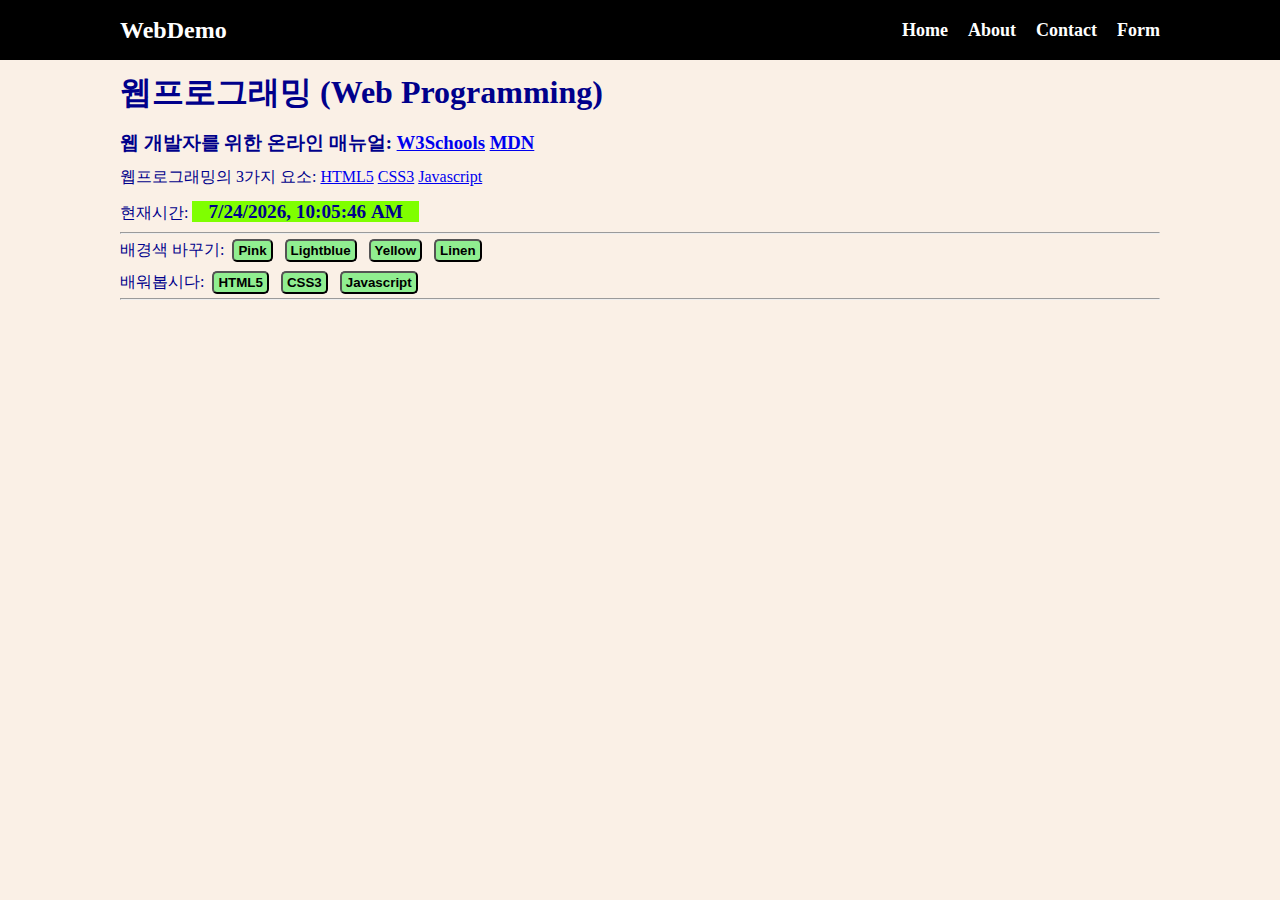
<file: index.html>
<!DOCTYPE html>
<html lang="en">
  <head>
    <meta charset="UTF-8" />
    <meta name="viewport" content="width=device-width, initial-scale=1.0" />
    <title>웹 프로그래밍 데모</title>
    <link rel="stylesheet" href="style.css" />
  </head>
  <body>
    <!-- 메뉴 -->
    <nav class="navbar">
      <div class="container">
        <div class="logo">WebDemo</div>
        <ul class="nav">
          <li>
            <a href="index.html">Home</a>
          </li>
          <!-- 항목 -->
          <li>
            <a href="about.html">About</a>
          </li>
          <li>
            <a href="contact.html">Contact</a>
          </li>
          <li>
            <a href="form.html">Form</a>
          </li>
        </ul>
      </div>
    </nav>
    <!-- 메인 섹션 -->
    <section class="main">
      <div class="container">
        <h1>웹프로그래밍 (Web Programming)</h1>

        <h3>
          웹 개발자를 위한 온라인 매뉴얼:
          <a href="https:w3schools.com">W3Schools</a>
          <a href="https://developer.mozilla.org/ko/">MDN</a>
        </h3>
        <p>
          웹프로그래밍의 3가지 요소:
          <a href="https://www.w3schools.com/html/default.asp">HTML5</a>
          <a href="https://www.w3schools.com/css/default.asp">CSS3</a>
          <a href="https://www.w3schools.com/js/default.asp">Javascript</a>
        </p>

        <p>현재시간: <span id="time"></span></p>

        <hr />
        <!--줄-->

        <p>
          배경색 바꾸기:
          <button onclick="pink()">Pink</button>
          <button onclick="lightblue()">Lightblue</button>
          <button onclick="yellow()">Yellow</button>
          <button onclick="linen()">Linen</button>
        </p>

        <p>
          배워봅시다:
          <button onmouseover="showhtml()" onmouseout="hide()">HTML5</button>
          <button onmouseover="showcss()" onmouseout="hide()">CSS3</button>
          <button onmouseover="showjs()" onmouseout="hide()">Javascript</button>
        </p>
        <hr />
        <br />
        <div>
          <img id="fig" height="200px" />
          <p id="desc"></p>
          <!--p#desc-->
        </div>
      </div>
    </section>

    <script src="main.js"></script>
  </body>
</html>
</file>
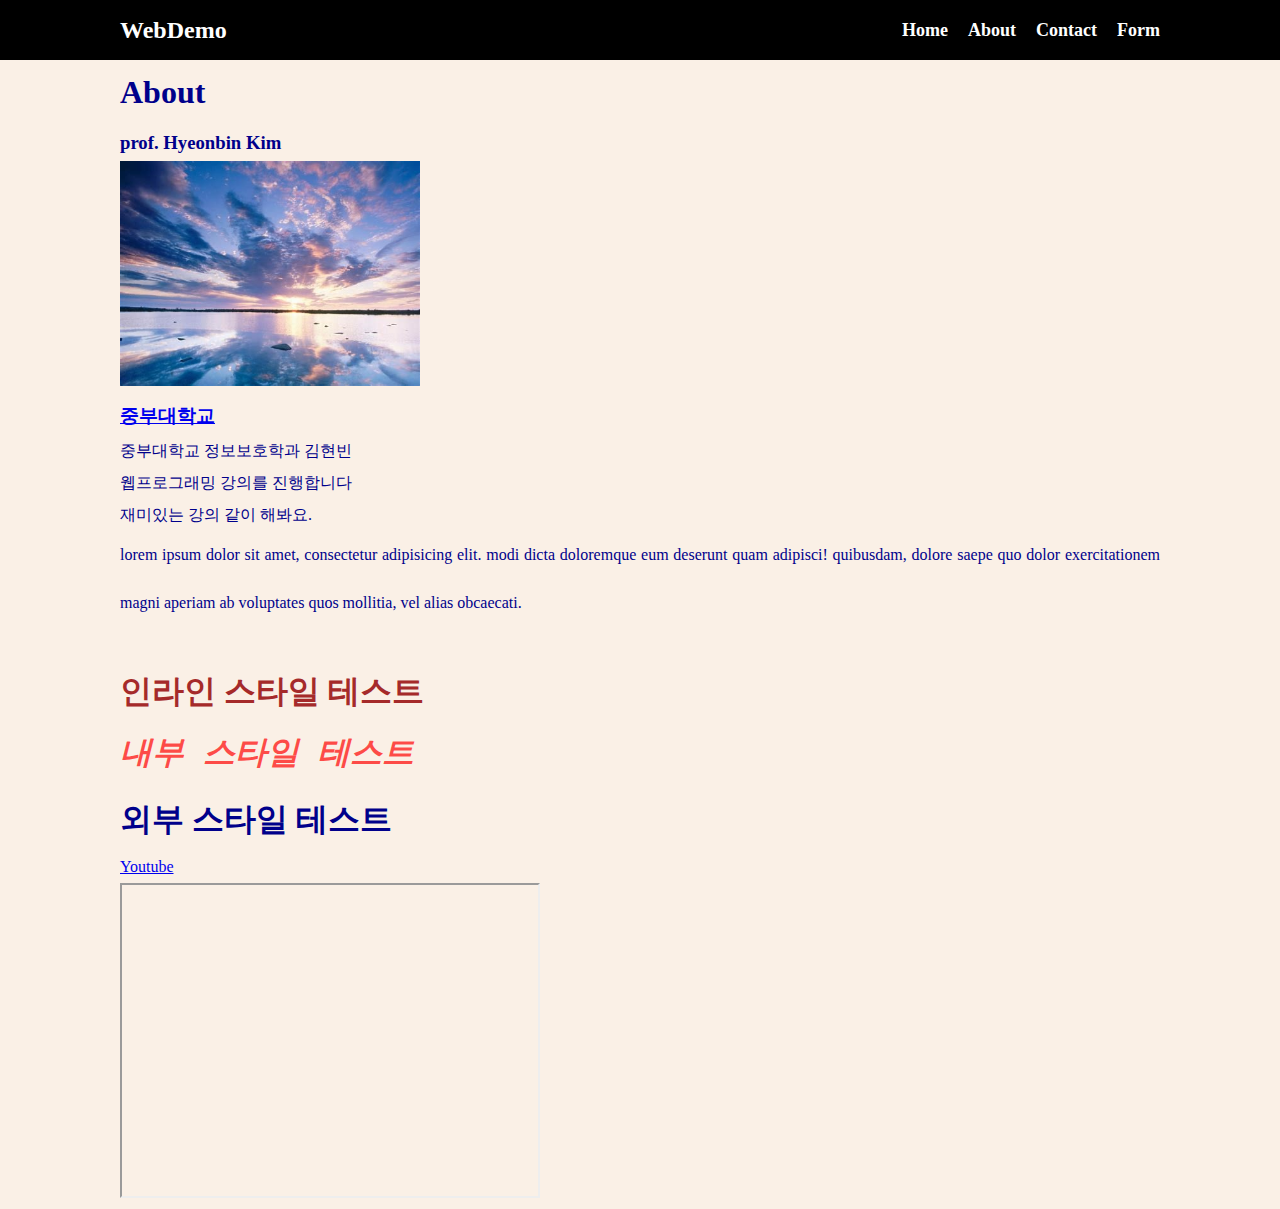
<file: about.html>
<!DOCTYPE html>
<html lang="en">
  <head>
    <meta charset="UTF-8" />
    <meta name="viewport" content="width=device-width, initial-scale=1.0" />
    <title>웹 프로그래밍 데모</title>
    <link rel="stylesheet" href="style.css" />
    <style>
      .h1-test {
        color: rgba(255, 0, 0, 0.7); /*0.0.0.(투명도)*/
        font-family: 'Courier New', Courier, monospace; /*내 컴퓨터에 a가 없으며녀 b로 적용함 200%도가능*/
        font-size: 2em; /*em:배율*/
        font-style: italic;
        font-weight: bold;
      }
    </style>
  </head>
  <body>
    <!-- 메뉴 -->
    <nav class="navbar">
      <div class="container">
        <div class="logo">WebDemo</div>
        <ul class="nav">
          <li>
            <a href="index.html">Home</a>
          </li>
          <!-- 항목 -->
          <li>
            <a href="about.html">About</a>
          </li>
          <li>
            <a href="contact.html">Contact</a>
          </li>
          <li>
            <a href="form.html">Form</a>
          </li>
        </ul>
      </div>
    </nav>
    <!-- 메인 섹션 -->
    <section class="main">
      <div class="container">
        <h1>About</h1>

        <h3>prof. Hyeonbin Kim</h3>

        <img src="img/man.jpg" width="300px" />

        <br />
        <a href="https://www.joongbu.ac.kr/home/" target="_self"
          ><h3>중부대학교</h3></a
        >
        <p>중부대학교 정보보호학과 김현빈</p>
        <p>웹프로그래밍 강의를 진행합니다</p>
        <p>재미있는 강의 같이 해봐요.</p>
        <p
          style="
            text-align: justify;
            line-height: 3em;
            text-transform: lowercase;
            letter-spacing: 0;
          "
        >
          <!--justify : 좌우로 정렬 후 띄어쓰기 조절-->
          Lorem ipsum dolor sit amet, consectetur adipisicing elit. Modi dicta
          doloremque eum deserunt quam adipisci! Quibusdam, dolore saepe quo
          dolor exercitationem magni aperiam ab voluptates quos mollitia, vel
          alias obcaecati.
          <!--lorem 아무말이나 출력 lorem100 100단어로 아무말-->
        </p>
        <br />

        <h1 style="color: brown">인라인 스타일 테스트</h1>
        <h1 class="h1-test">내부 스타일 테스트</h1>
        <h1>외부 스타일 테스트</h1>

        <a href="https://www.youtube.com/" target="_self">Youtube</a><br />

        <iframe
          width="420"
          height="315"
          src="https://www.youtube.com/embed/tgbNymZ7vqY"
        >
        </iframe>
      </div>
    </section>

    <script src="main.js"></script>
  </body>
</html>
</file>
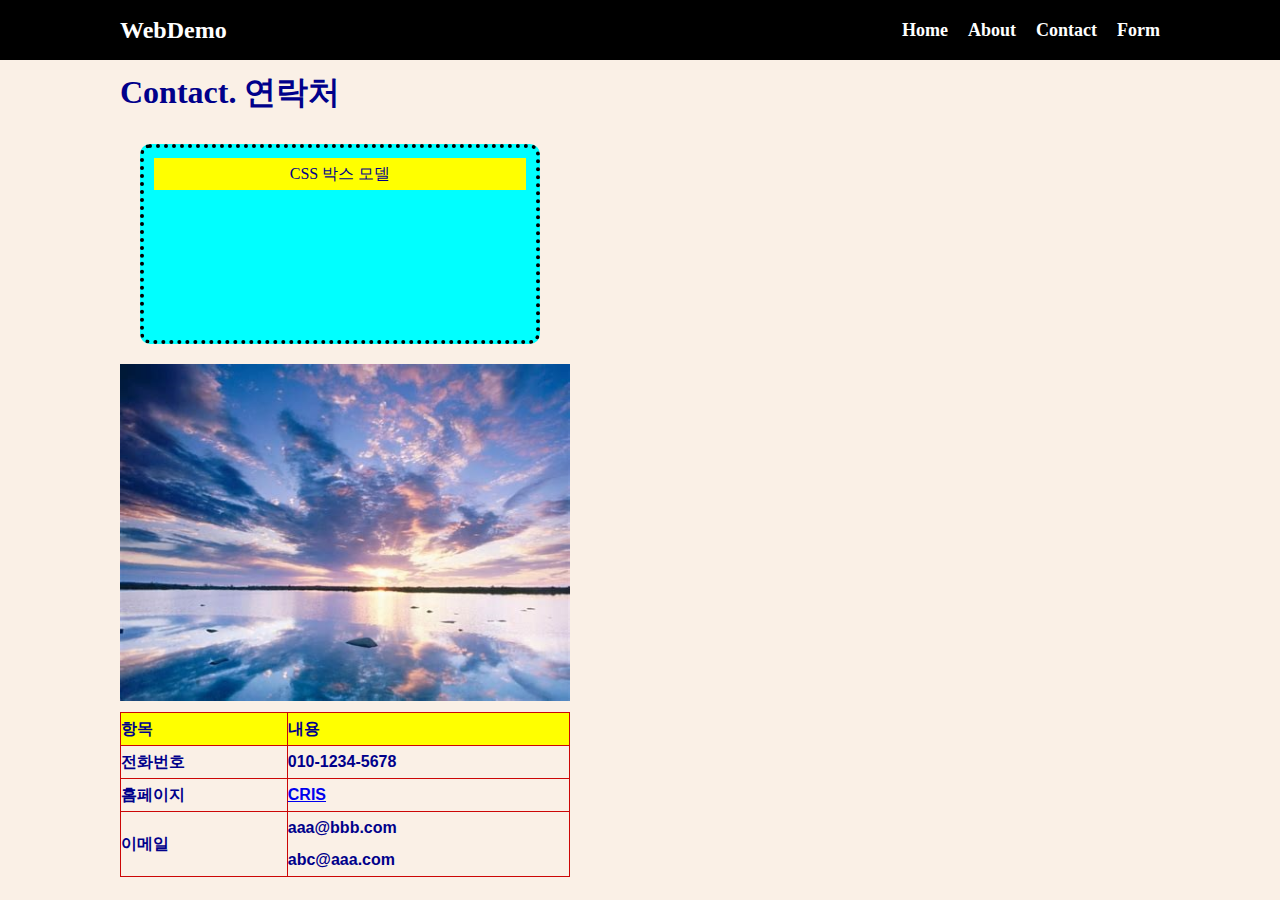
<file: contact.html>
<!DOCTYPE html>
<html lang="en">
  <head>
    <meta charset="UTF-8" />
    <meta name="viewport" content="width=device-width, initial-scale=1.0" />
    <title>웹 프로그래밍 데모</title>
    <link rel="stylesheet" href="style.css" />
    <style>
      .box1 {
        background-color: aqua;
        width: 400px;
        height: 200px;
        text-align: center;
        border: dotted 5px black; /*solid dotted*/
        border-width: 4px
          /*4개 지정시시계방향지정 / 2개만 지정시 위아래 / 좌우로 나눠짐*/;
        padding: 10px;
        margin: 20px;
        border-radius: 10px; /*모서리 둥글게 처리 이것도 border-width랑 같은 메커니즘*/
      }
      .box2 {
        background-color: yellow;
      }
    </style>
  </head>
  <body>
    <!-- 메뉴 -->
    <nav class="navbar">
      <div class="container">
        <div class="logo">WebDemo</div>
        <ul class="nav">
          <li>
            <a href="index.html">Home</a>
          </li>
          <!-- 항목 -->
          <li>
            <a href="about.html">About</a>
          </li>
          <li>
            <a href="contact.html">Contact</a>
          </li>
          <li>
            <a href="form.html">Form</a>
          </li>
        </ul>
      </div>
    </nav>
    <!-- 메인 섹션 -->
    <section class="main">
      <div class="container">
        <h1>Contact. 연락처</h1>
        <div class="box1">
          <div class="box2">CSS 박스 모델</div>
        </div>
        <img src="img/man.jpg" width="450px" alt="사진" />

        <table>
          <thead>
            <tr bgcolor="yellow">
              <th>항목</th>
              <th>내용</th>
            </tr>
          </thead>
          <tbody>
            <tr>
              <td>전화번호</td>
              <td>010-1234-5678</td>
            </tr>
            <tr>
              <td>홈페이지</td>
              <td>
                <a href="http://cris.joongbu.ac.kr/">CRIS</a>
              </td>
            </tr>
            <tr>
              <td>이메일</td>
              <td>aaa@bbb.com <br />abc@aaa.com</td>
            </tr>
          </tbody>
        </table>
      </div>
    </section>

    <script src="main.js"></script>
  </body>
</html>
</file>
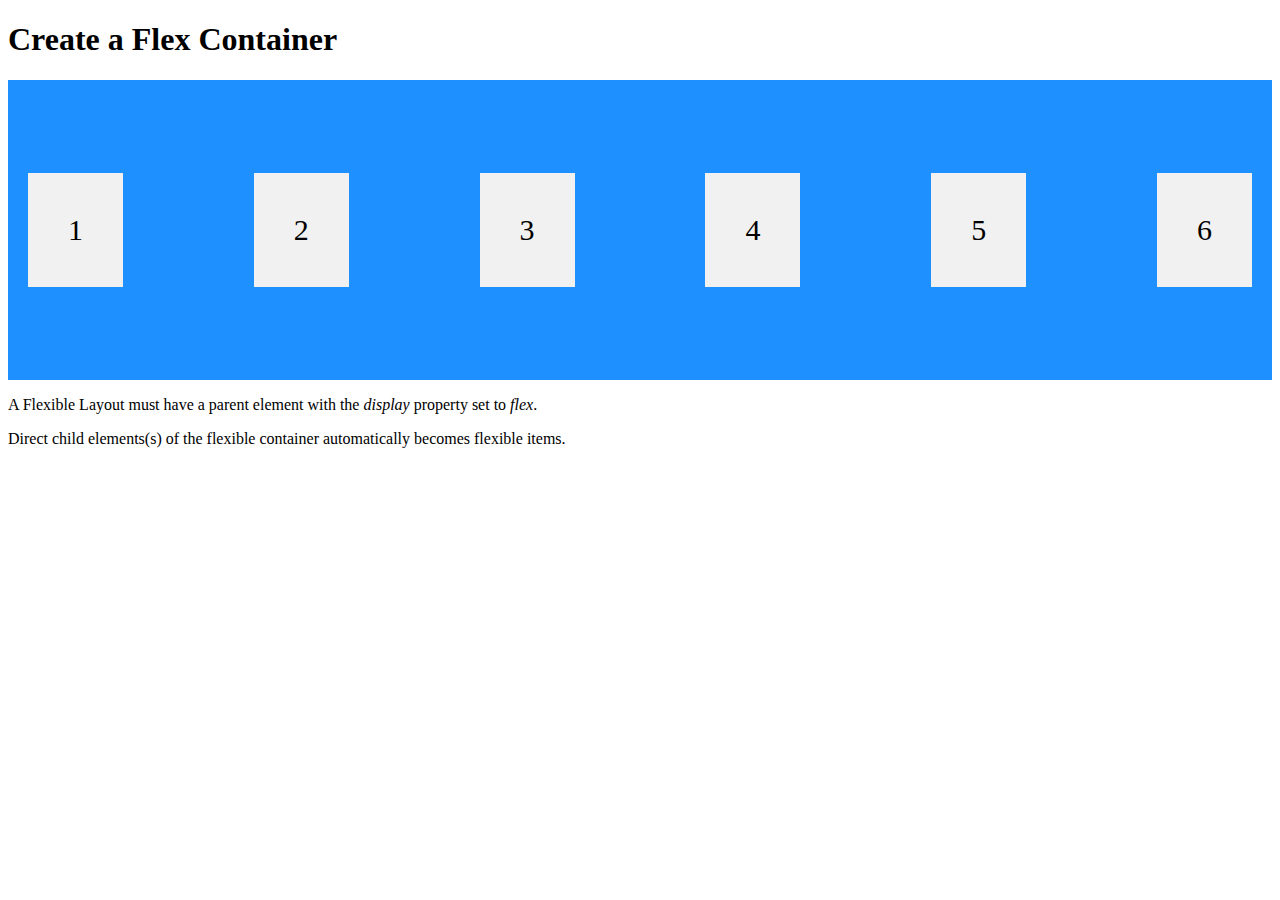
<file: flex.html>
<!DOCTYPE html>
<html>
  <head>
    <style>
      .flex-container {
        display: flex;
        flex-direction: row;
        justify-content: space-between;
        align-items: center;
        background-color: DodgerBlue;
        height: 300px;
        flex-wrap: wrap-reverse;
      }

      .flex-container > div {
        background-color: #f1f1f1;
        margin: 20px;
        padding: 40px;
        font-size: 30px;
        order: ;
      }
    </style>
  </head>
  <body>
    <h1>Create a Flex Container</h1>

    <div class="flex-container">
      <div>1</div>
      <div>2</div>
      <div>3</div>
      <div>4</div>
      <div>5</div>
      <div>6</div>
    </div>

    <p>
      A Flexible Layout must have a parent element with the
      <em>display</em> property set to <em>flex</em>.
    </p>

    <p>
      Direct child elements(s) of the flexible container automatically becomes
      flexible items.
    </p>
  </body>
</html>
</file>
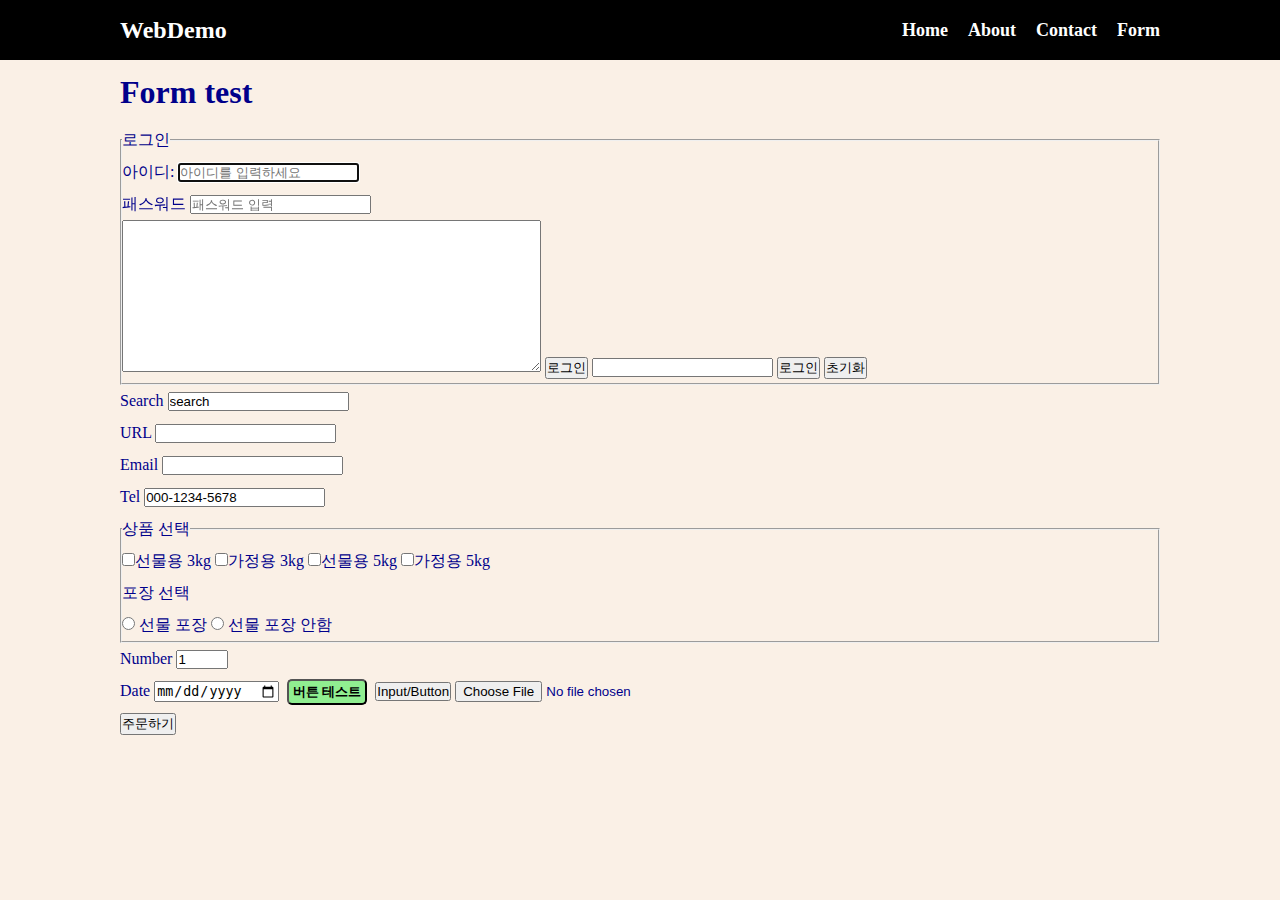
<file: form.html>
<!DOCTYPE html>
<html lang="en">
  <head>
    <meta charset="UTF-8" />
    <meta name="viewport" content="width=device-width, initial-scale=1.0" />
    <title>웹 프로그래밍 데모</title>
    <link rel="stylesheet" href="style.css" />
  </head>
  <body>
    <!-- 메뉴 -->
    <nav class="navbar">
      <div class="container">
        <div class="logo">WebDemo</div>
        <ul class="nav">
          <li>
            <a href="index.html">Home</a>
          </li>
          <!-- 항목 -->
          <li>
            <a href="about.html">About</a>
          </li>
          <li>
            <a href="contact.html">Contact</a>
          </li>
          <li>
            <a href="form.html">Form</a>
          </li>
        </ul>
      </div>
    </nav>
    <!-- 메인 섹션 -->
    <section class="main">
      <div class="container">
        <h1>Form test</h1>

        <form>
          <fieldset>
            <legend>로그인</legend>
            <label for="id">아이디:</label>
            <input
              type="text"
              id="id"
              name="id"
              size="20"
              placeholder="아이디를 입력하세요"
              autofocus
            /><br />
            <label for="password">패스워드</label>
            <input
              type="password"
              id="pass"
              name="passwd"
              placeholder="패스워드 입력"
            />
            <br />
            <textarea name="textarea" id="" cols="50" rows="10"></textarea>
            <input type="submit" value="로그인" />
            <input type="" value="" />

            <input type="submit" value="로그인" />
            <!-- <input
              type="image"
              src="img/man.jpg "
              ,
              width="60px"
              value="로그인"
            /> -->
            <input type="reset" value="초기화" />
          </fieldset>
          Search <input type="search" value="search" />
          <br />
          URL <input type="url" /> <br />
          Email <input type="email" name="" id="" /> <br />
          Tel <input type="tel" name="" id="" value="000-1234-5678" /> <br />

          <fieldset>
            <legend>상품 선택</legend>
            <label for="s3"
              ><input type="checkbox" name="" id="s3" value="s_3" />선물용
              3kg</label
            >
            <label for="h3"
              ><input type="checkbox" name="" id="h3" value="h_3" />가정용
              3kg</label
            >
            <label for="s5"
              ><input type="checkbox" name="" id="s5" value="s_5" />선물용
              5kg</label
            >
            <label for="h5"
              ><input type="checkbox" name="" id="h5" value="h_5" />가정용
              5kg</label
            >
            <br />
            <p>포장 선택</p>
            <label for="yes">
              <input type="radio" name="gift" id="yes" value="yes" /> 선물 포장
            </label>
            <label for="no">
              <input type="radio" name="gift" id="no" value="no" /> 선물 포장
              안함</label
            >
          </fieldset>
          Number
          <input type="number" name="" id="" min="0" max="10" value="1" />
          <br />
          Date <input type="date" name="" id="" />
          <!-- <input type="date" name="" id="" /> -->

          <button>버튼 테스트</button>
          <input type="button" value="Input/Button" />

          <input type="file" name="file1" />
          <input type="hidden" name="secret" value="password1234" />
          <br /><input type="submit" value="주문하기" />
        </form>
      </div>
    </section>

    <script src="main.js"></script>
  </body>
</html>
</file>
<file: style.css>
* {
  /*전체 선택자*/
  box-sizing: border-box;
  padding: 0;
  margin: 0;
}

body {
  font-size: 16px;
  line-height: 1.5;
  color: #333;
  background-color: linen; /*전체배경색*/
}

ul {
  list-style-type: none;
}

.navbar {
  /* class선택자 : .으로 시작함 */
  background-color: black;
  color: white; /*글자색*/
  height: 60px; /*background color 높이*/
}

.container {
  max-width: 1100px;
  margin: 0% auto;
  padding: 0 30px; /*좌우*/
}

.navbar .container {
  display: flex;
  flex-direction: row;
  justify-content: space-between; /*좌우로 나눔*/
  align-items: center; /*상하 가운데 정렬*/
  height: 100%; /*더깔끔하게 정렬*/
}

.navbar ul {
  display: flex; /* 일렬로 정렬 */
  flex-direction: row;
}

.navbar ul li {
  margin-left: 20px;
}

.navbar a {
  color: #fff; /*글자색통일*/
  text-decoration: none; /*밑줄제거*/
  font-size: 18px;
  font-weight: bold;
}

.navbar a:hover {
  /*hover : 마우스가 올라갔을때*/
  border-bottom: 1px #fff solid; /*밑줄*/
  color: aquamarine;
}

/* .navbar a:active {
  color: rgb(128, 165, 230);
}

.navbar a:focus {
  touch-action: auto;
  color: burlywood;
} */

.navbar .logo {
  font-size: x-large;
  font-weight: bold;
}

button {
  padding: 2px 4px; /*버튼 크기 키우기*/
  margin: 2px 4px; /*간격띄기*/
  font: large;
  font-weight: bold;
  background-color: lightgreen;
  border-radius: 5px; /*모서리를 둥글게*/
}

button:hover {
  color: red;
  background-color: yellow;
}

.main {
  color: darkblue;
  line-height: 2;
}

#time {
  background-color: chartreuse;
  font-size: larger;
  font-weight: bolder;
  padding-left: 1rem;
  padding-right: 1rem;
}

td,
th {
  /* 그룹선택자 */
  border: 1px solid #cc0606;
  text-align: left;
  padding: 8;
  font-weight: bold;
}

table {
  font-family: Arial, Helvetica, sans-serif;
  border: 1px solid black;
  border-collapse: collapse;
  width: 450px;
}
</file>
